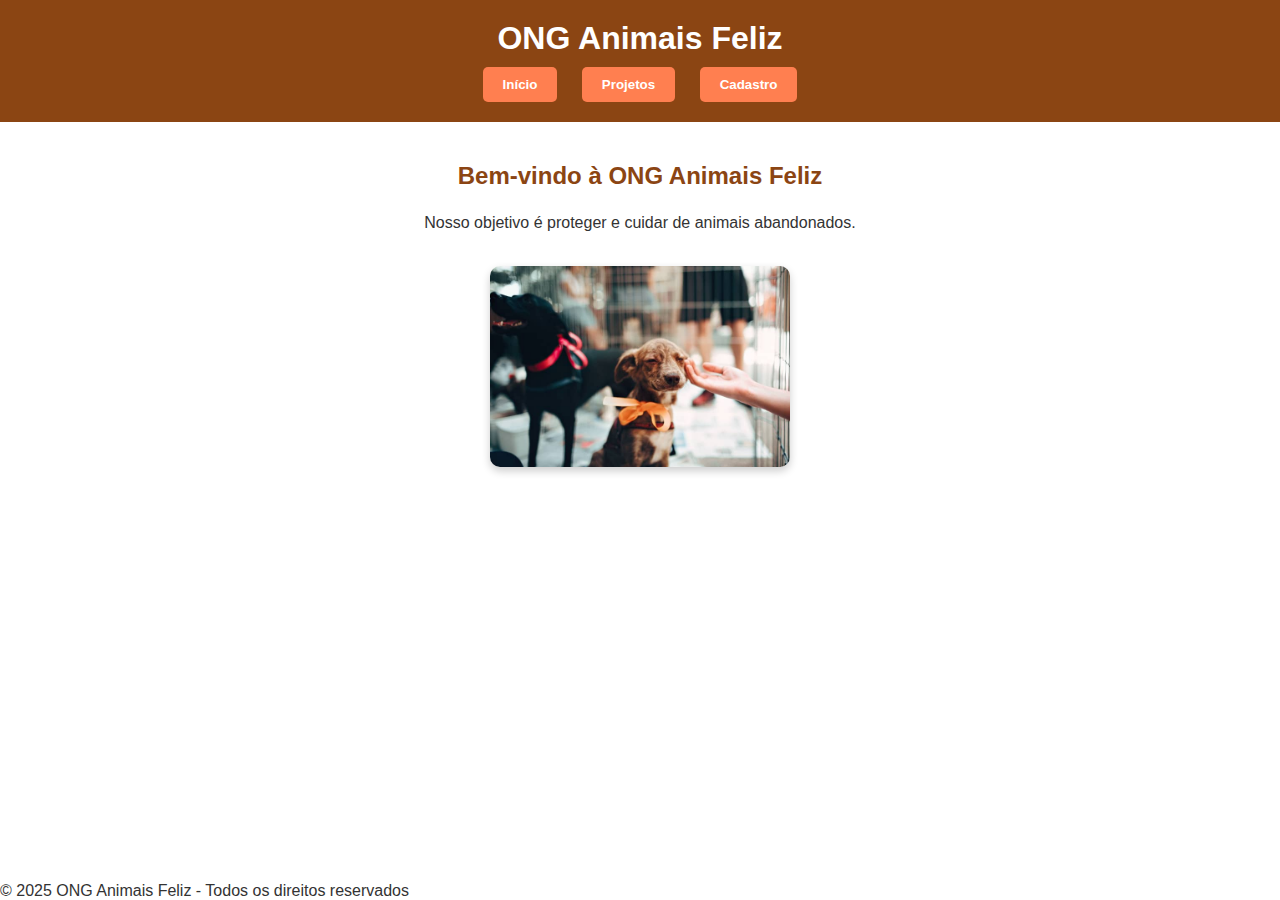
<file: index.html>
<!DOCTYPE html>
<html lang="pt-BR">
<head>
  <meta charset="UTF-8">
  <meta name="viewport" content="width=device-width, initial-scale=1.0">
  <title>ONG Animais Feliz</title>
  <link rel="stylesheet" href="css/style.css">
</head>
<body>
  <header>
    <h1>ONG Animais Feliz</h1>
    <nav>
      <button onclick="navigate('home')">Início</button>
      <button onclick="navigate('projetos')">Projetos</button>
      <button onclick="navigate('cadastro')">Cadastro</button>
    </nav>
  </header>
  <main id="app">
    <!-- SPA JS carrega conteúdo aqui -->
  </main>
  <footer>
    &copy; 2025 ONG Animais Feliz - Todos os direitos reservados
  </footer>
  <script src="js/spa.js"></script>
</body>
</html>
</file>
<file: css/style.css>
:root {
  --laranja: #FF7F50;
  --marrom: #8B4513;
  --bege: #F5F5DC;
  --texto: #333333;
  --cinza-claro: #f9f9f9;
}

* {
  margin: 0;
  padding: 0;
  box-sizing: border-box;
  font-family: Arial, sans-serif;
}

body {
  background: #fff; /* fundo branco para todo o conteúdo */
  color: var(--texto);
  display: flex;
  flex-direction: column;
  min-height: 100vh;
}

/* Cabeçalho */
header {
  background: var(--marrom);
  color: white;
  padding: 20px;
  text-align: center;
}

header h1 {
  margin-bottom: 10px;
}

header nav button {
  margin: 0 10px;
  padding: 10px 20px;
  background: var(--laranja);
  border: none;
  color: white;
  font-weight: bold;
  border-radius: 5px;
  cursor: pointer;
  transition: 0.3s;
}

header nav button:hover {
  background: #e36b30;
  transform: scale(1.05);
}

/* Conteúdo principal */
main {
  flex: 1;
  padding: 40px 20px;
  display: flex;
  flex-direction: column;
  align-items: center;
  background: #fff; /* fundo branco */
}

/* Títulos e parágrafos */
h2 {
  color: var(--marrom);
  margin-bottom: 20px;
}

p {
  margin-bottom: 15px;
  line-height: 1.6;
  text-align: center;
  max-width: 600px;
}

/* Imagens */
img {
  border-radius: 10px;
  margin-top: 15px;
  max-width: 100%;
  box-shadow: 0 4px 8px rgba(0,0,0,0.2);
}

/* Formulário centralizado e estilizado */
form {
  display: flex;
  flex-direction: column;
  max-width: 400px;
  width: 100%;
  background-color: #fff; /* fundo branco */
  padding: 25px;
  border-radius: 15px;
  box-shadow: 0 8px 16px rgba(0,0,0,
</file>
